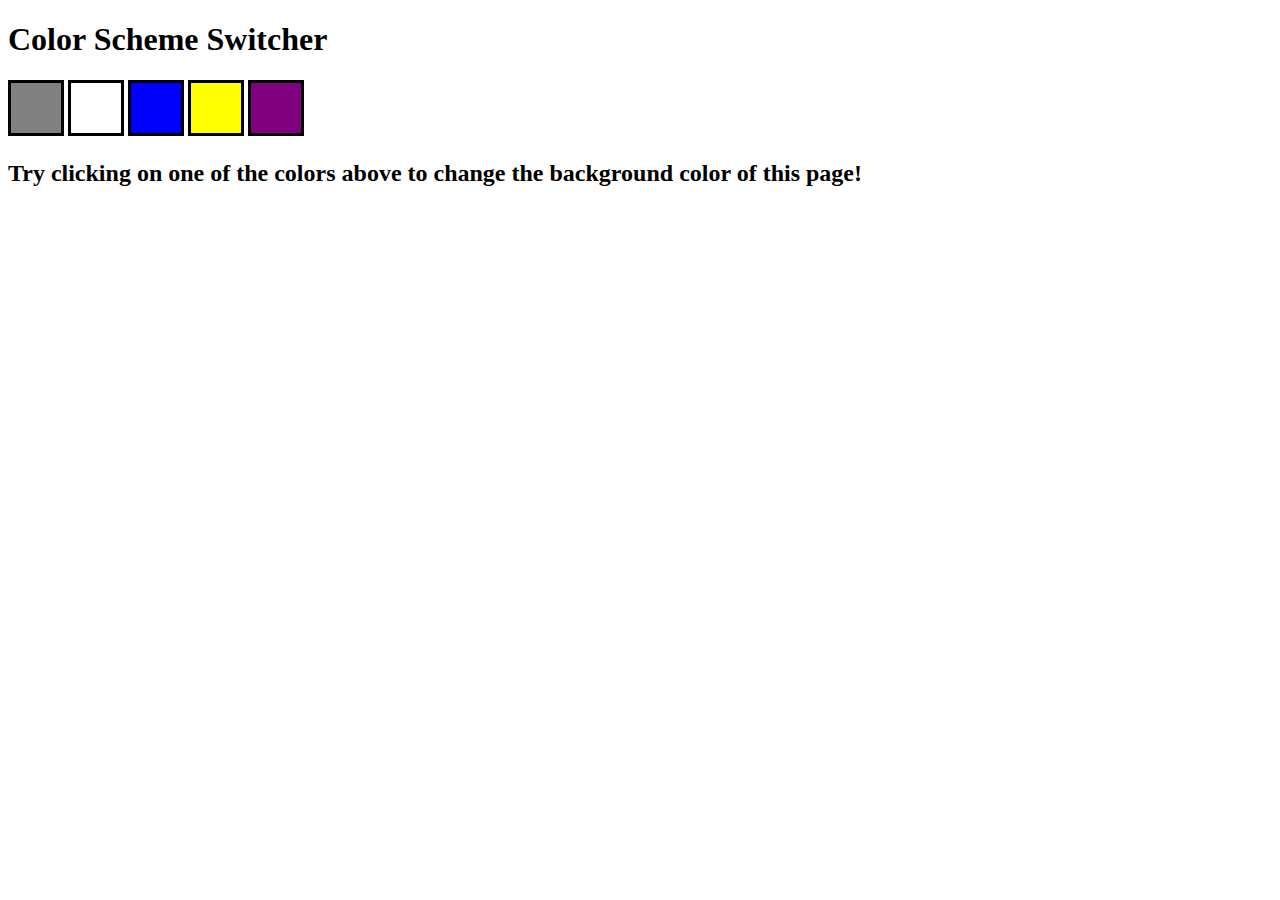
<file: 07_projects/01-colorChanger/index.html>
<!DOCTYPE html>
<html lang="en">
<head>
    <meta charset="UTF-8">
    <meta name="viewport" content="width=device-width, initial-scale=1.0">
    <meta http-equiv="X-UA-Compatible" content="ie=edge" />
    <title>JS | Color Switcher</title>
    <style>
        .button{
            height: 10px;
            width: 10px;
            padding: 20px;
            border: 3px black solid;
            gap: 5px;
            display: inline-flex;
        }
        
        #grey{ background-color: grey;}
        #white{ background-color: white;}
        #blue{ background-color: blue;}
        #yellow{ background-color: yellow;}
        #purple{ background-color: purple;}
    </style>
</head>
<body>
    <div class="canvas">
        <h1>Color Scheme Switcher</h1>
        <span class="button" id="grey"></span>
        <span class="button" id="white"></span>
        <span class="button" id="blue"></span>
        <span class="button" id="yellow"></span>
        <span class="button" id="purple"></span>
        <h2>Try clicking on one of the colors above 
        <span>to change the background color of this page!</span></h2>
    </div>
    <script src="script.js"></script>
</body>
</html>
</file>
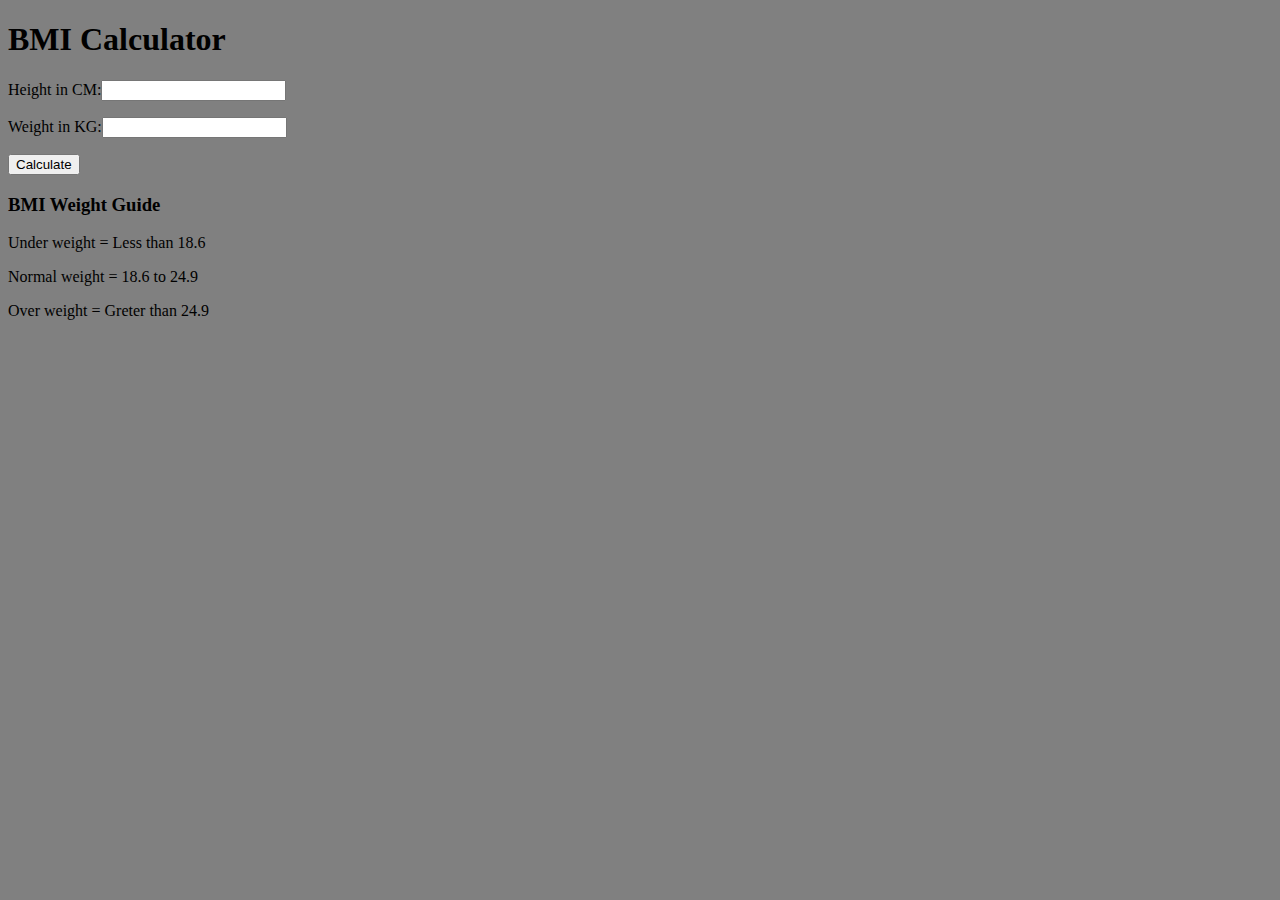
<file: 07_projects/02-bmiIndex/index.html>
<!DOCTYPE html>
<html lang="en">
<head>
    <meta charset="UTF-8">
    <meta name="viewport" content="width=device-width, initial-scale=1.0">
    <title>Document</title>
</head>
<body style="background-color: grey;">
    <div class="container">
        <h1>BMI Calculator</h1>
        <form>
            <p><label >Height in CM:</label><input type="text" name="" id="height"></p>
            <p><label >Weight in KG:</label><input type="text" name="" id="weight"></p>
            <button>Calculate</button>
            <div id="results"></div>
            <div id="weight-guide">
                <h3>BMI Weight Guide</h3>
                <p>Under weight = Less than 18.6</p>
                <p>Normal weight = 18.6 to 24.9</p>
                <p>Over weight = Greter than 24.9</p>
            </div>
        </form>
    </div>
</body>
<script src="script.js"></script>
</html>
</file>
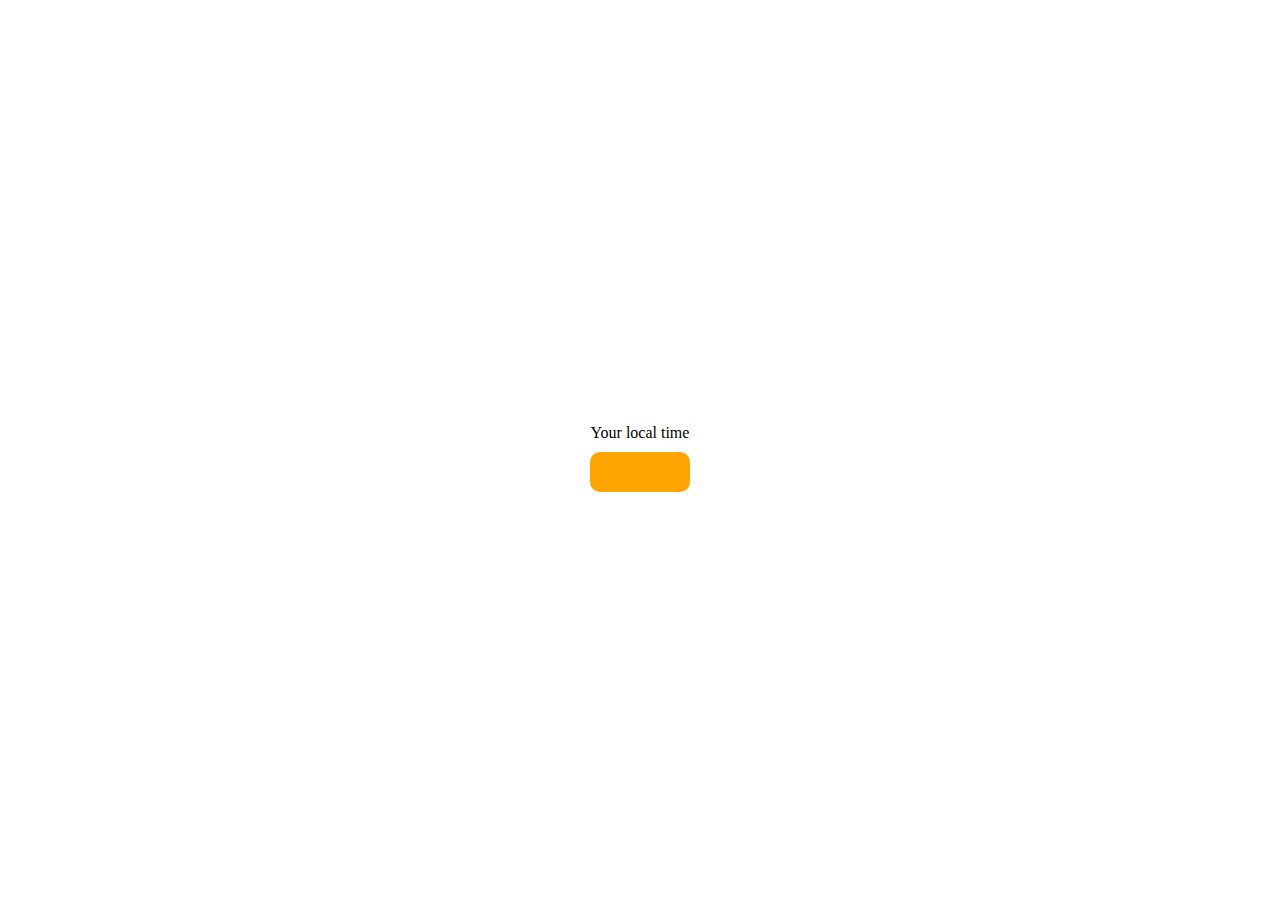
<file: 07_projects/03-digital-clock/index.html>
<!DOCTYPE html>
<html lang="en">
<head>
    <meta charset="UTF-8">
    <meta name="viewport" content="width=device-width, initial-scale=1.0">
    <title>Your local time</title>
    <style>
        .center{
            display: flex;
            height: 100vh;
            justify-content: center;
            align-items: center;
            flex-direction: column;
        }
        #clock{
            font-size: 40px;
            background-color: orange;
            padding: 20px 50px;
            margin-top: 10px;
            border-radius: 10px;
        }
    </style>
</head>
<body>
    <div class="center">
        <div id="banner"><span>Your local time</span></div>
        <div id="clock"></div>
    </div>
</body>
<script src="script.js"></script>
</html>
</file>
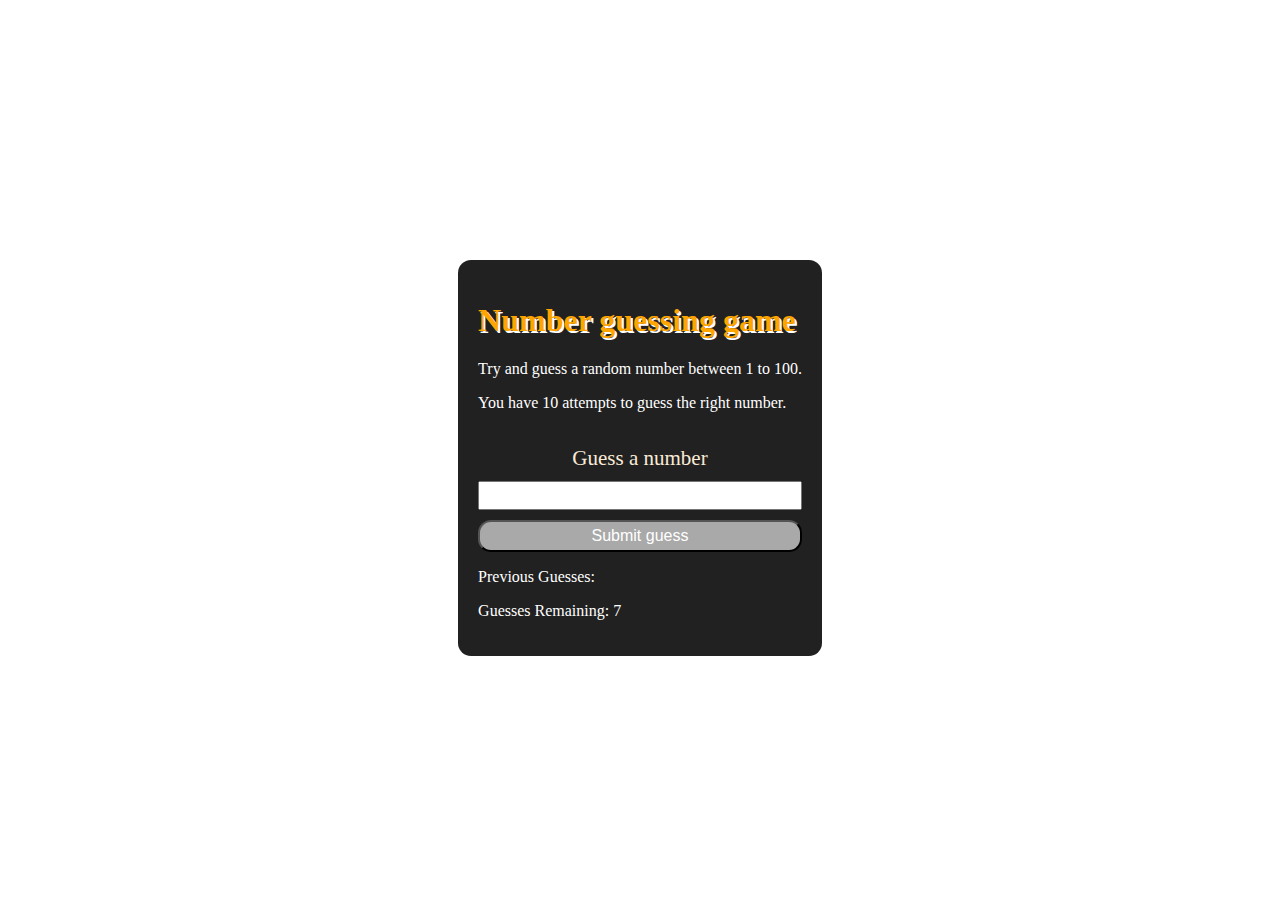
<file: 07_projects/04-guess-the-number/index.html>
<!DOCTYPE html>
<html lang="en">

<head>
    <meta charset="UTF-8">
    <meta name="viewport" content="width=device-width, initial-scale=1.0">
    <title>Document</title>
    <link rel="stylesheet" href="style.css">
</head>

<body>
    <div id="wrapper">
        <h1>Number guessing game</h1>
        <p>Try and guess a random number between 1 to 100.</p>
        <p>You have 10 attempts to guess the right number.</p>
        <br>
        <form class="form">
            <label for="guessField" id="guess">Guess a number</label>
            <input type="text" name="" id="guessField" class="guessField">
            <input type="submit" id="subt" value="Submit guess" class="guessSubmit">
        </form>
        <div class="resultParas">
            <p>Previous Guesses: <span class="guesses"></span></p>
            <p>Guesses Remaining: <span class="lastResult">7</span></p>
            <p class="lowOrHi"></p>
        </div>
    </div>
</body>
<script src="script.js"></script>

</html>
</file>
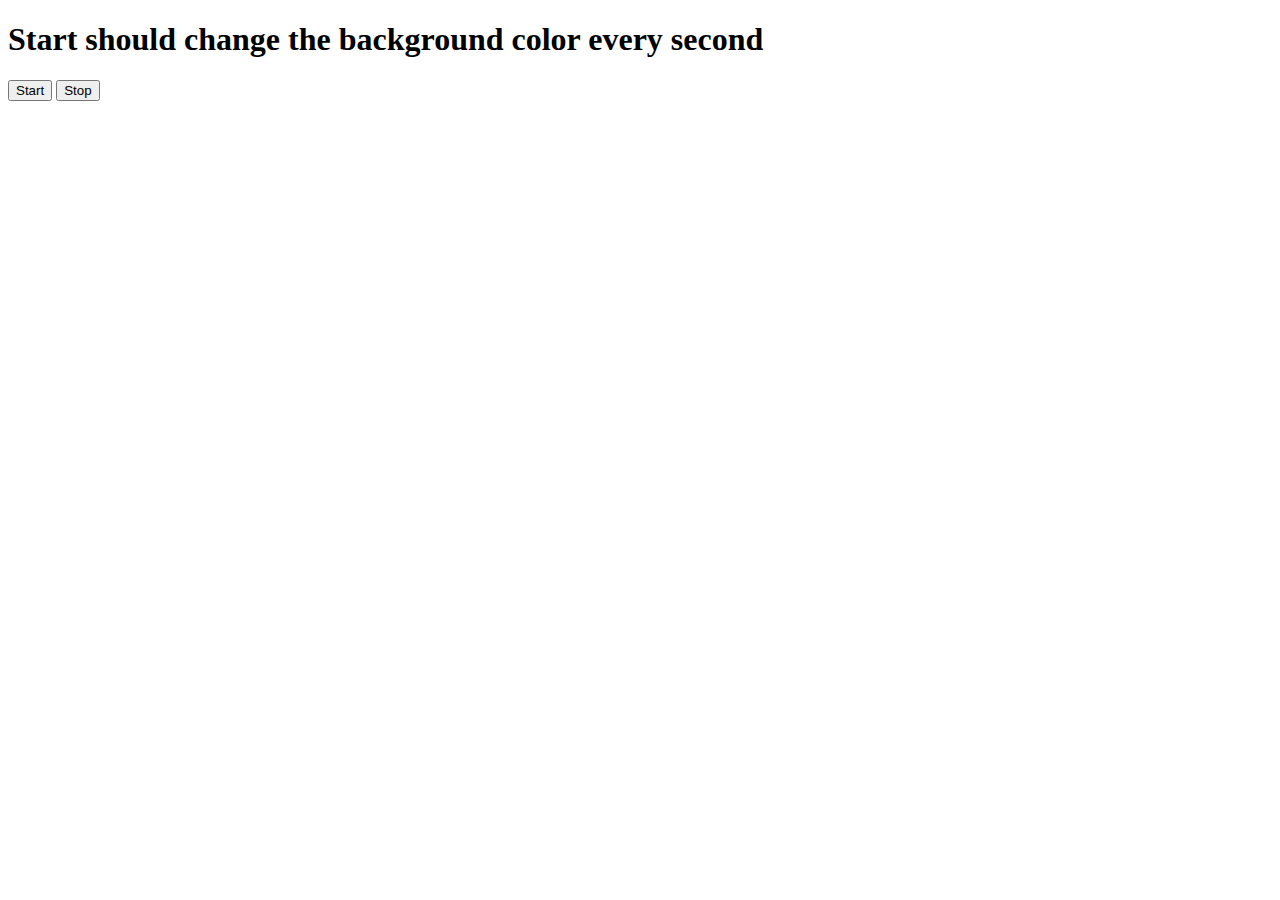
<file: 07_projects/05-unlimited-colors/index.html>
<!DOCTYPE html>
<html lang="en">
<head>
    <meta charset="UTF-8">
    <meta name="viewport" content="width=device-width, initial-scale=1.0">
    <title>Unlimited Colors</title>
</head>
<body>
    <h1>Start should change the background color every second</h1>
    <button id="start">Start</button>
    <button id="stop">Stop</button>
</body>
<script src="index.js"></script>
</html>
</file>
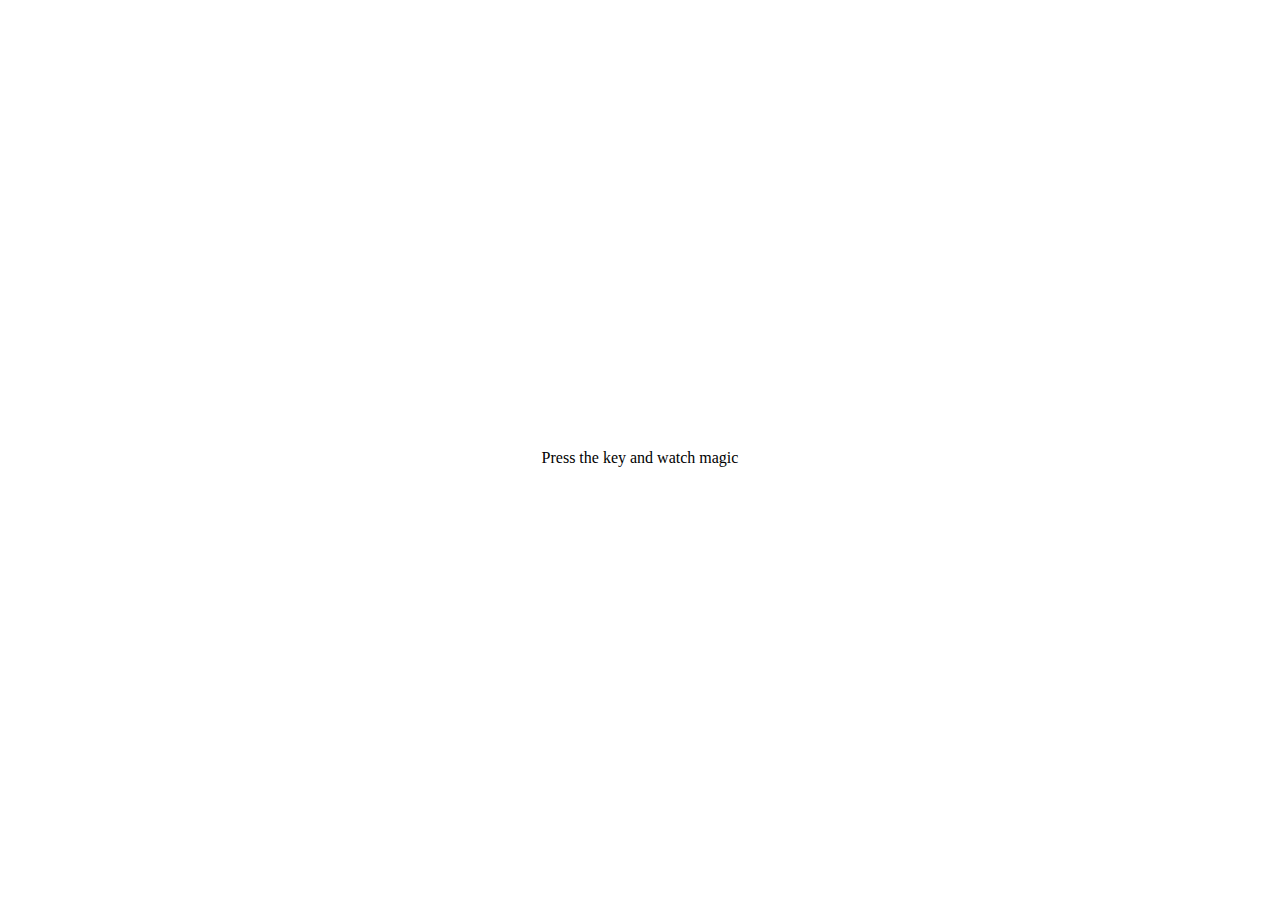
<file: 07_projects/06-keyboard/index.html>
<!DOCTYPE html>
<html lang="en">
<head>
    <meta charset="UTF-8">
    <meta name="viewport" content="width=device-width, initial-scale=1.0">
    <title>Keyboard</title>
    <style>
        body{
            display: flex;
            align-items: center;
            justify-content: center;
            text-align: center;
            height: 100vh;
        }
        table,th,td{ border: 1px solid #212121;}
        .color{
            display: flex;
            flex-direction: row;
        }
    </style>
</head>
<body>
    <div id="insert">
        <div class="key">Press the key and watch magic</div>
    </div>
</body>
<script src="index.js"></script>
</html>
</file>
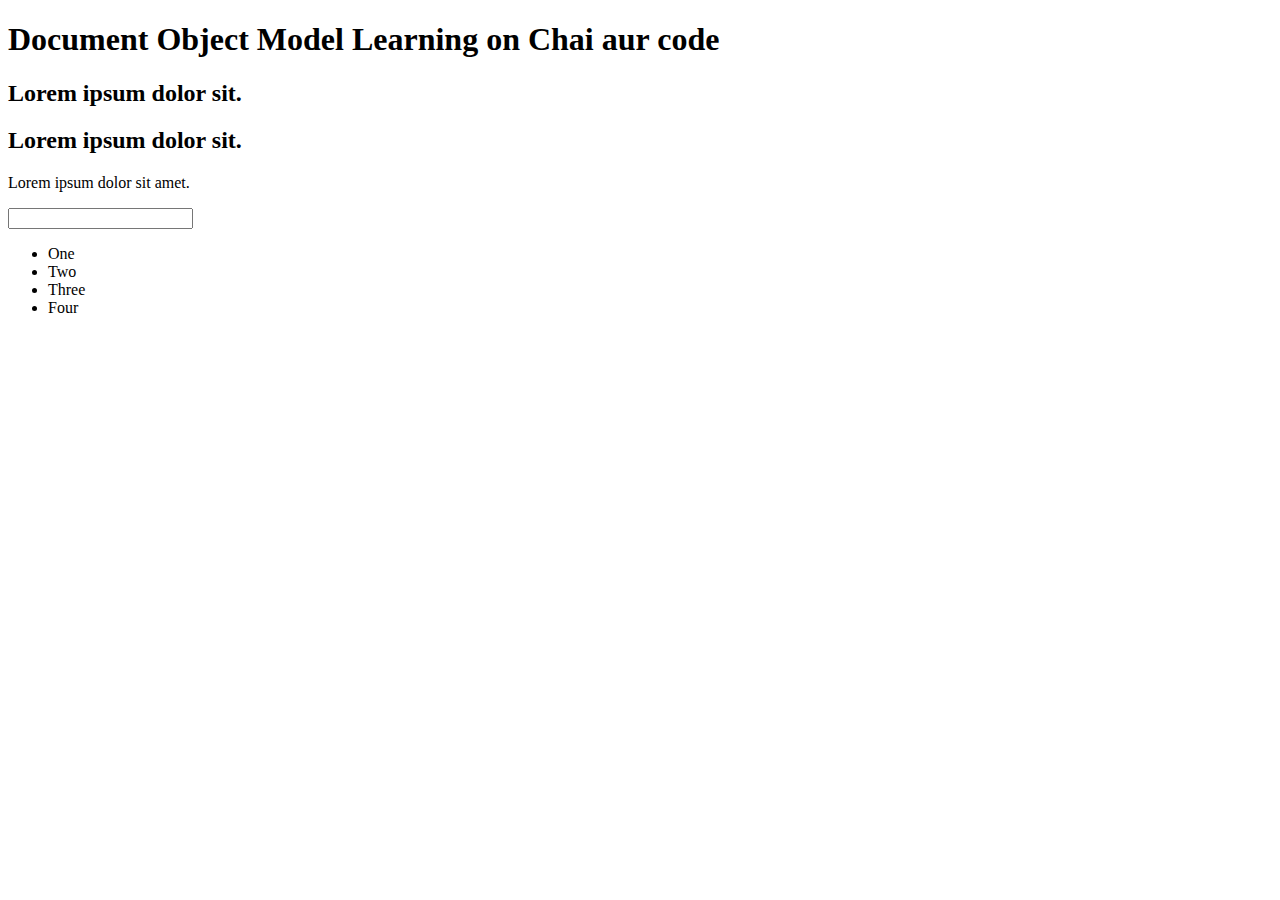
<file: 06_dom/01_dom.html>
<!DOCTYPE html>
<html lang="en">
<head>
    <meta charset="UTF-8">
    <title>DOM Learning</title>
</head>
<body>
    <div class="bg-black">
        <h1 id="title" class="heading">Document Object Model  Learning on Chai aur code<span style="display: none;"> hidden text</span></h1>
        <h2>Lorem ipsum dolor sit.</h2>
        <h2>Lorem ipsum dolor sit.</h2>
        <p>Lorem ipsum dolor sit amet.</p>
        <input type="password" name="" id="">

        <ul>
            <li class="list-item">One</li>
            <li class="list-item">Two</li>
            <li class="list-item">Three</li>
            <li class="list-item">Four</li>
        </ul>
    </div>
</body>
</html>
<!--
<script>
    console.log(document.baseURI); // get page url
    console.log(document.links); // get all links
    //return data in HTMLCollection
    //HTMLCollection and NodeList a-re different than an array, 
    //they provide some methods like in an array

    document.getElementById('title') //<h1 id="title" class="heading">Document Object Model  Learning on Chai aur code</h1>
    document.getElementById('title').className //heading
    document.getElementById('title').getAttribute('class') //heading
     

    document.getElementById('title').innerHTML = '<h1>Hi</h1>' //chang the h1 text
    
    console.log(title.innerText) //Document Object Model Learning on Chai aur code
    console.log(title.textContext) //Document Object Model  Learning on Chai aur code hidden text
    console.log(title.innerHTML) //Document Object Model  Learning on Chai aur code<span style="display: none;"> hidden text</span>

    document.querySelector('h2') //return first h2 tag content
    document.querySelector('#title') //return first tag content that having #title id

    document.querySelector('input[type="password"]') //<input type="password" name="" id="">
    document.querySelector('li') //<li>One</li>

    document.querySelector.backgroundColor = 'green'
    document.querySelectorAll('li') //select all li. NodeList(3) [li, li, li]
    
    
    const tempLiList = document.querySelectorAll('li');
    tempLiList.forEach(function(l){
        l.style.backgroundColor = 'green'
    })

 </script>
-->
</file>
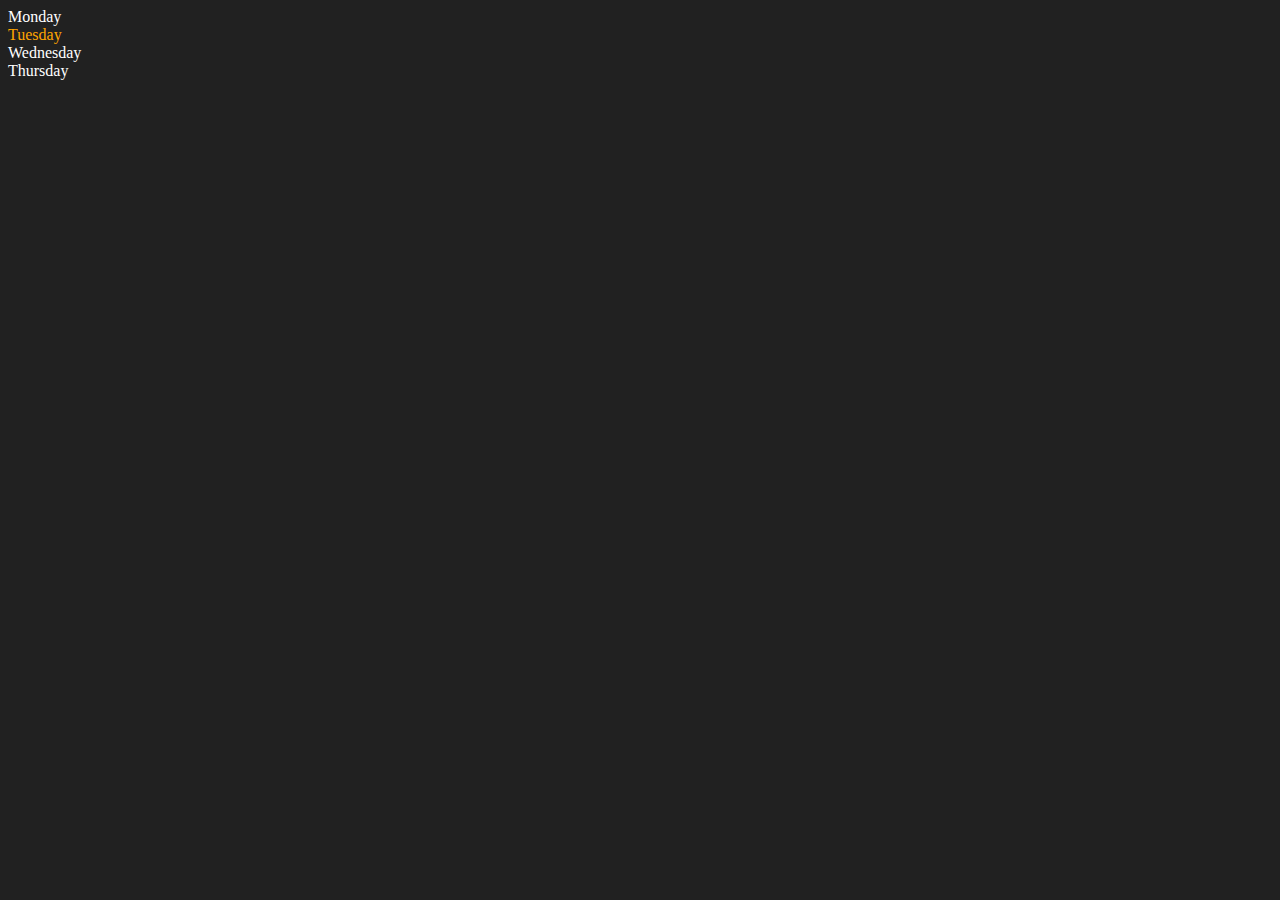
<file: 06_dom/02_dom.html>
<!DOCTYPE html>
<html lang="en">
<head>
    <meta charset="UTF-8">
    <title>DOM Basics</title>
</head>
<body style="background-color: #212121; color: #fff;">
    <div class="parent">
        <!---Parents children-->
        <div class="day">Monday</div>
        <div class="day">Tuesday</div>
        <div class="day">Wednesday</div>
        <div class="day">Thursday</div>
    </div>
</body>
<script>
    const parent = document.querySelector('.parent');
    //console.log(parent); //
    //console.log(parent.children) //HTMLCollection
    //console.log(parent.children[1])
    
    /*for (let i = 0; i < parent.children.length; i++) {
        console.log(parent.children[i].innerHTML)  
    }*/

    parent.children[1].style.color = "orange";
    //console.log(parent.firstElementChild);
    //console.log(parent.lastElementChild);

    const dayOne = document.querySelector('.day');
    //console.log(dayOne);
    //console.log(dayOne.parentElement)
    //console.log(dayOne.nextElementSibling)

    console.log("nodes: ", parent.childNodes);   


</script>
</html>
</file>
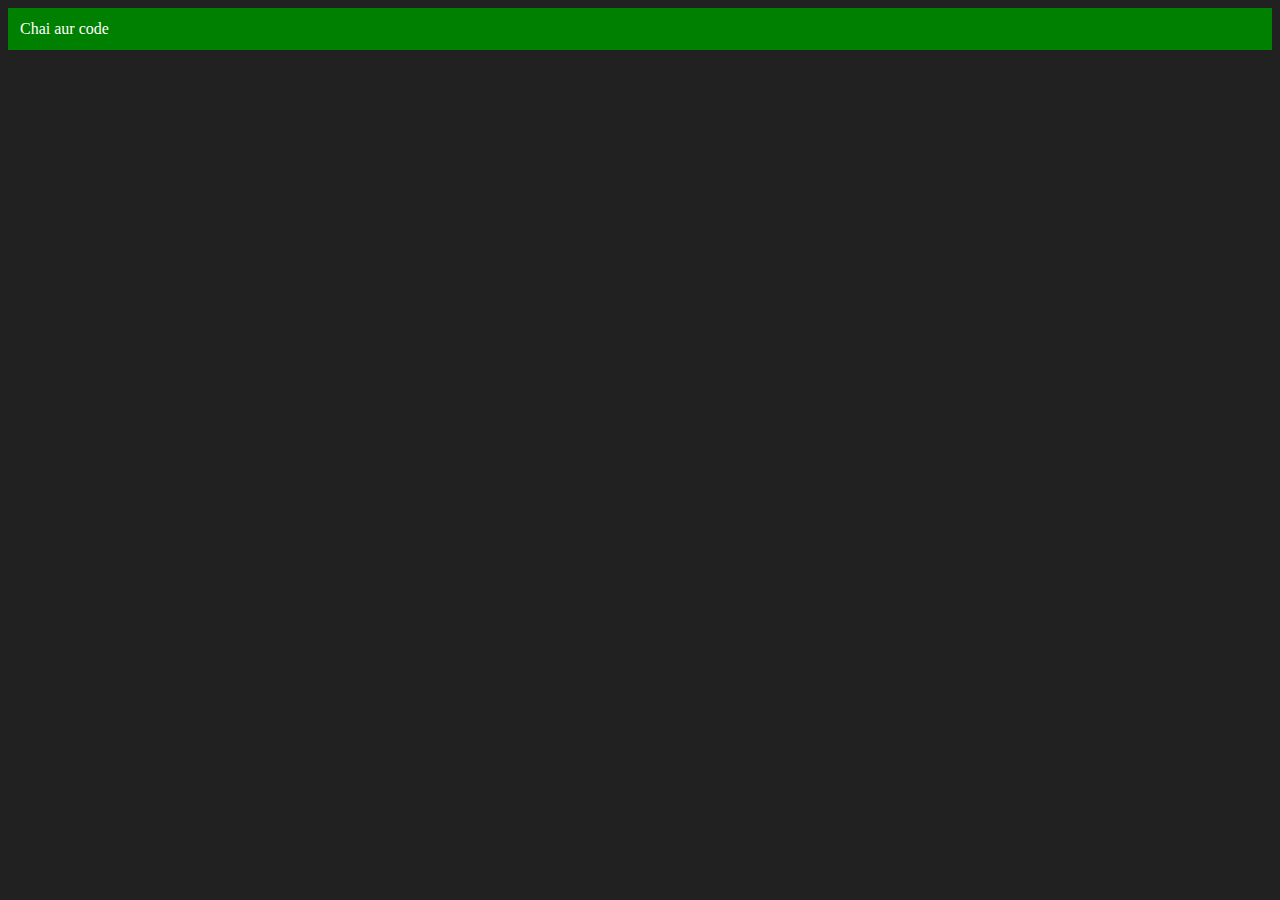
<file: 06_dom/03_dom.html>
<!DOCTYPE html>
<html lang="en">
<head>
    <meta charset="UTF-8">
    <meta name="viewport" content="width=device-width, initial-scale=1.0">
    <title>DOM basics</title>
</head>
<body style="background-color: #212121; color: #fff;">
    
</body>
 <script>
    const div = document.createElement('div')
    console.log(div)
    div.className = 'main'
    div.id = Math.round(Math.random()*10+1)
    div.setAttribute('title', 'chai aur code')
    div.style.backgroundColor = "green"
    div.style.padding = "12px"
    
    //div.innerText = "Chai aur code"
    
    const addText = document.createTextNode("Chai aur code");
    div.appendChild(addText)

    document.body.appendChild(div);
 </script>
</html>
</file>
<file: 07_projects/04-guess-the-number/style.css>
body {
    display: flex;
    height: 100vh;
    justify-content: center;
    align-items: center;
}

#wrapper{
    padding: 20px;
    background: #212121;
    color: #fff;
    border-radius: 13px;
}
#wrapper:first-child>h1{
    color: orange;
    text-shadow: 2px 2px #FFF;
}
.form {
    display: grid;
    text-align: center;
}
#guess{
    font-size: 21px;
    color: antiquewhite;
}
.guessField {
    margin-top: 10px;
    margin-bottom: 10px;
    padding: 5px 10px;
}

#subt{
    padding: 5px;
    background-color: darkgrey;
    border-radius: 13px;
    font-size: 16px;
    color: #fff;
}

#subt:hover, #subt:focus{ cursor: pointer; }
#subt[disabled]{cursor: not-allowed;}
#new-game {
    text-align: center;
    color: green;
    border: 2px solid;
}
#new-game:hover, #new-game:focus{ cursor: pointer;}
.high-number{color: red;}
.low-number{color: yellow;}
.equal-number{color: green;}
.game-over{color: blue;}
</file>
